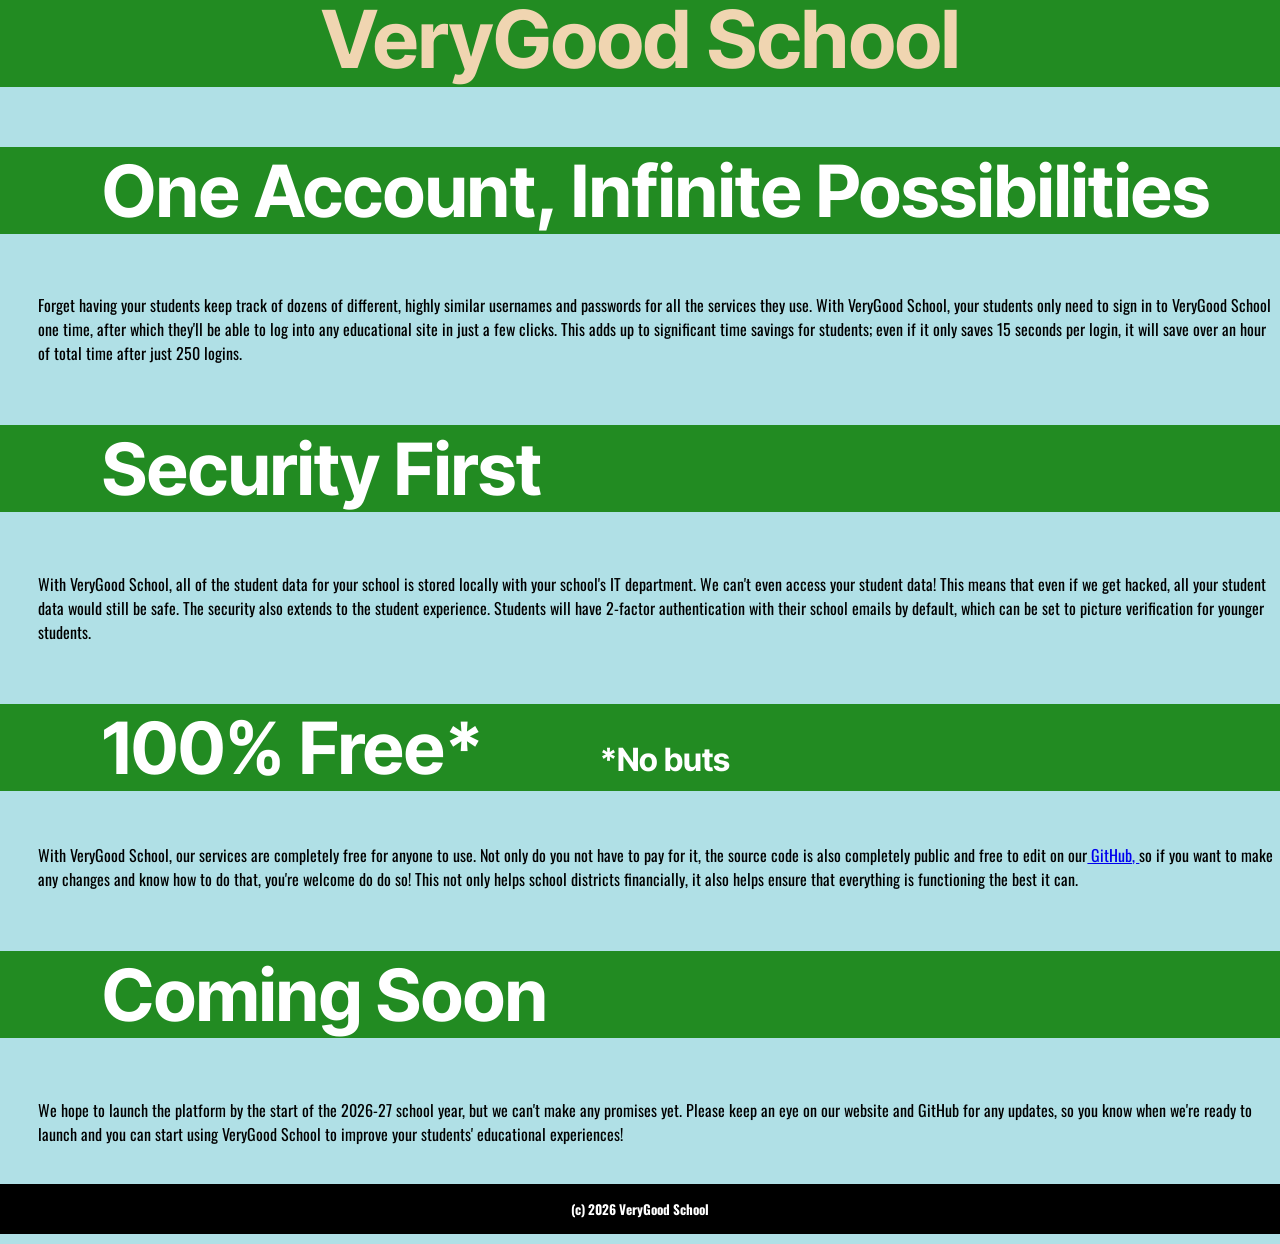
<file: index.html>
<!DOCTYPE html>
<html>
    <head>
        <title>VeryGood School</title>
        <link rel="preconnect" href="https://fonts.googleapis.com">
        <link rel="preconnect" href="https://fonts.gstatic.com" crossorigin>
        <link href="https://fonts.googleapis.com/css2?family=Inter+Tight:ital,wght@0,100..900;1,100..900&family=Oswald:wght@200..700&display=swap" rel="stylesheet">
        <link href="style.css" rel="stylesheet" type="text/css">
    </head>
    <body class="burlywood">
        <h1>VeryGood School</h1>
        <div class="subtitle"><h2>One Account, Infinite Possibilities</h2></div>
        <p>
            Forget having your students keep track of dozens of different, highly 
            similar usernames and passwords for all the services they use. With 
            VeryGood School, your students only need to sign in to VeryGood School one time, 
            after which they'll be able to log into any educational site in just 
            a few clicks. This adds up to significant time savings for students; 
            even if it only saves 15 seconds per login, it will save over an hour 
            of total time after just 250 logins.
        </p>
        <div class="subtitle"><h2>Security First</h2></div>
        <p>
            With VeryGood School, all of the student data for your school is 
            stored locally with your school's IT department. We can't even 
            access your student data! This means that even if we get hacked, 
            all your student data would still be safe. The security also 
            extends to the student experience. Students will have 2-factor 
            authentication with their school emails by default, which can be 
            set to picture verification for younger students.
        </p>
        <div class="subtitle"><h2>100% Free*</h2></div><h4>*No buts</h4>
        <p class="free">
            With VeryGood School, our 
            services are completely free for anyone to use. Not only do you not have to 
            pay for it, the source code is also completely public and free 
            to edit on our<a href="https://github.com/verygoodschool/verygood"> GitHub, </a>
            so if you want to make any changes and know how to do that, you're 
            welcome do do so! This not only helps school districts financially, 
            it also helps ensure that everything is functioning the best it can.
        </p>
        <div class="subtitle"><h2>Coming Soon</h2></div>
        <p>
            We hope to launch the platform by the start of the 2026-27 
            school year, but we can't make any promises yet. Please keep 
            an eye on our website and GitHub for any updates, so you know when
            we're ready to launch and you can start using VeryGood School to improve
            your students' educational experiences!
        </p>
    </body>
    <body>
        <div class="footer">
            <h5>(c) 2026 VeryGood School</h5>
        </div>
    </body>
    <script src="script.js"></script>
</html>
</file>
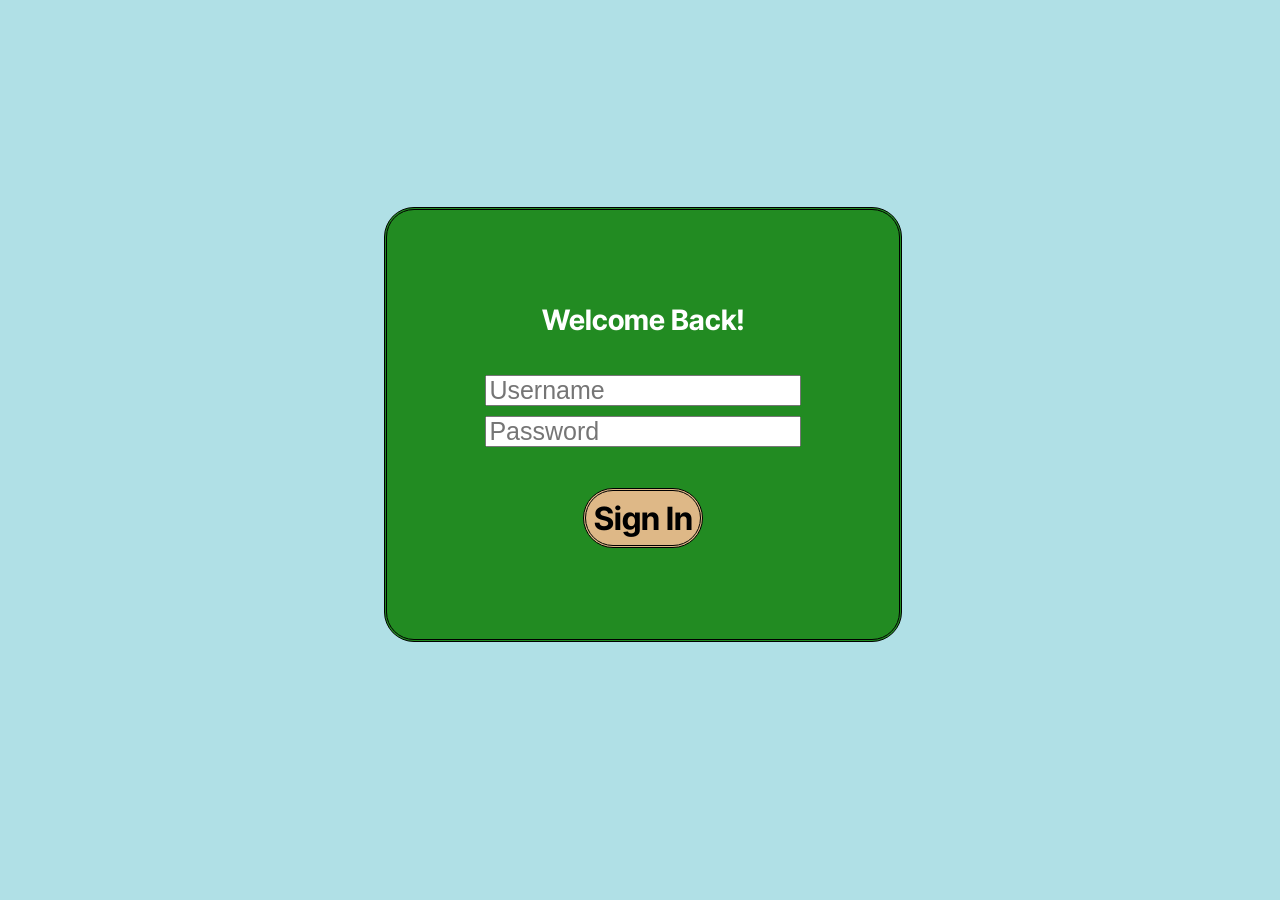
<file: supersecrettestloginpage.html>
<!DOCTYPE html>
<html>
    <head>
        <title>Sign In | VeryGood School</title>
        <link href="style.css" rel="stylesheet" type="text/css">
        <link rel="preconnect" href="https://fonts.googleapis.com">
        <link rel="preconnect" href="https://fonts.gstatic.com" crossorigin>
        <link href="https://fonts.googleapis.com/css2?family=Inter+Tight:ital,wght@0,100..900;1,100..900&family=Oswald:wght@200..700&display=swap" rel="stylesheet">
    </head>
    <body class="burlywood">
        <div class="login">
            <h3>Welcome Back!</h3>
            <input type="text" placeholder="Username" id="username">
            <input type="password" placeholder="Password" id="password">
            <h2 onclick="login()" class="loginButton"><a>Sign In</a></h2>
        </div>
    </body>
    <script src="script.js"></script>
</html>
</file>
<file: style.css>
body{
    background-color: black;
    margin-bottom: -10%;
}
h1{
    background-color: forestgreen;
    color: rgb(240, 213, 177);
    font-family: Inter Tight;
    text-align: center;
    font-size: 500%;
    margin-top: -0.15%;
    padding-left: 0.5%;
    padding-right: 0.5%;
}
h4{
    margin-top: -110px;
    margin-left: 600px;
    font-size: 80%;
    font-family: Inter Tight;
    font-size: 200%;
    color: white;
}
.subtitle{
    background-color: forestgreen;
    color: white;
    font-size: 300%;
    font-family: Inter Tight;
}
h2{
    margin-left: 8%;
    font-family: Inter Tight;
}
p{
    font-family: Oswald;
    padding-left: 3%;
}
.free{
    margin-top: 5%;
}
.list{
    display: flex;
    width: 40%;
    margin-left: 30%;
    justify-content: space-between;
}
input{
    width: 60%;
}
button{
    width: 30%;
}
.footer{
    color: white;
    background-color: black;
    font-family: Oswald;
    text-align: center;
    width: 100%;
    margin-left: 0%;
    height: 50px;
    margin-top: 3%;
    display: flex;
    align-items: center;
    justify-content: center;
}
.burlywood{
    background-color: powderblue;
    width: 100%;
    margin-left: 0%;
    margin-top: -0.8%;
}
.login{
    border-color: black;
    display: flex;
    flex-direction: column;
    align-items: center;
    justify-content: space-around;
    width: 40%;
    height: 40%;
    margin-left: 30%;
    margin-top: 17%;
    background-color: forestgreen;
    border-style: double;
    padding-top: 5%;
    padding-bottom: 5%;
    border-radius: 30px;
}
.login h2{
    margin-left: 0%;
    background-color: burlywood;
    padding: 1.5%;
    border-color: black;
    border-style: double;
    border-radius: 9999999999999px;
    font-size: 200%;
    margin-top: 8%;
}
.login input{
    margin-top: 2%;
    height: 25px;
    font-size: 25px;
}
h3{
    color: white;
    font-family: Inter Tight;
    font-size: 176%;
}
</file>
